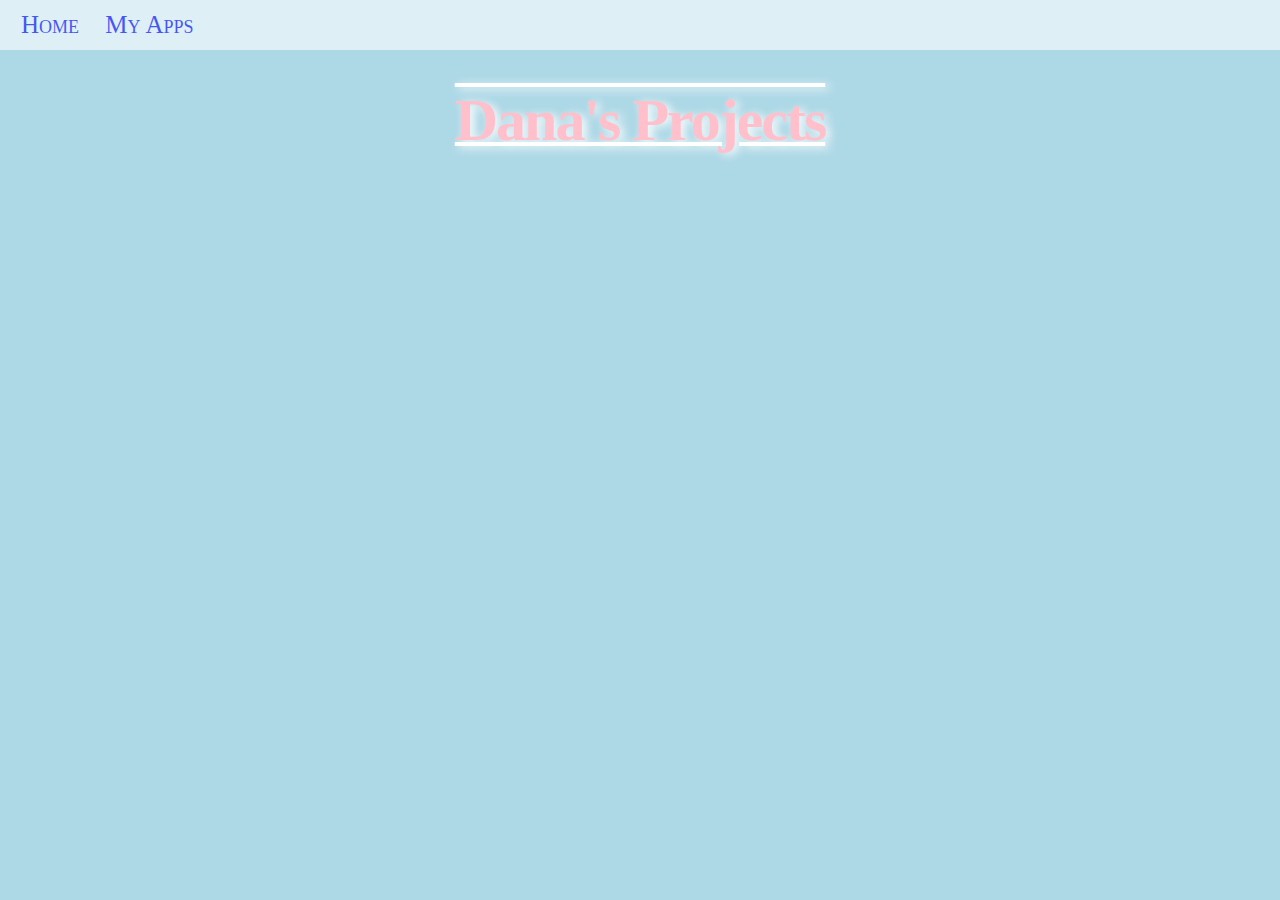
<file: appPage.html>
<html>
  <head>
    <link rel="icon" type="image/x-icon" href= "https://i.pinimg.com/736x/b8/25/bb/b825bb31be1eb524ca23a0b895b0984d.jpg" >
    <title> Dana's Website </title>
  </head>
  <body>
    <br>
    <ul>
      <li> <a href="index.html"> Home </a></li>
      <li> <a href="appPage.html"> My Apps </a></li>
    </ul>
    
    
    <center>
      <h3> Dana's Projects </h3>
    <br> 
    <iframe width="392" height="620" style="border: 0px;" src="https://studio.code.org/projects/applab/0D_sIMhhrdzKHouBDjXeVlUm2P5ak_gwVKxxY2GyRYf/embed?nosource"></iframe>
      <iframe width="392" height="620" style="border: 0px;" src="https://studio.code.org/projects/applab/TFOMYNJDYCoCR9QgPuGOPbKm-XGBBLsigipllZNNuFA/embed"></iframe>
      <iframe width="392" height="620" style="border: 0px;" src="https://studio.code.org/projects/applab/AEMbVRcUZbrkdXu49Gki9ZDiO1e7ekoiOs8EmWEXVJ8/embed"></iframe>
  
      
      <style>
  ul {
  list-style-type: none;
  background-color: white;
  width: 100%;
  left: 0;
  top: 0;
  position: fixed;
  padding: 11px;
  opacity: .6;
  margin: 0;
   
  }

li {
  display: inline;
  padding: 10px 10px;
}

a {
  text-decoration: none;
  color: blue;
  font-variant: small-caps;
  font-size: 25px;
}

li a: hover {
  background-color: blue;
  opacity: 1;
  padding: 10px;
}


body {
 background-color: lightblue;
}
h3{
  color: pink;
  font-size: 60px;
  text-decoration: overline underline white 4px;
  letter-spacing: -2px;
  text-shadow: 4px 2px 10px white;
}

    </style>
</file>
